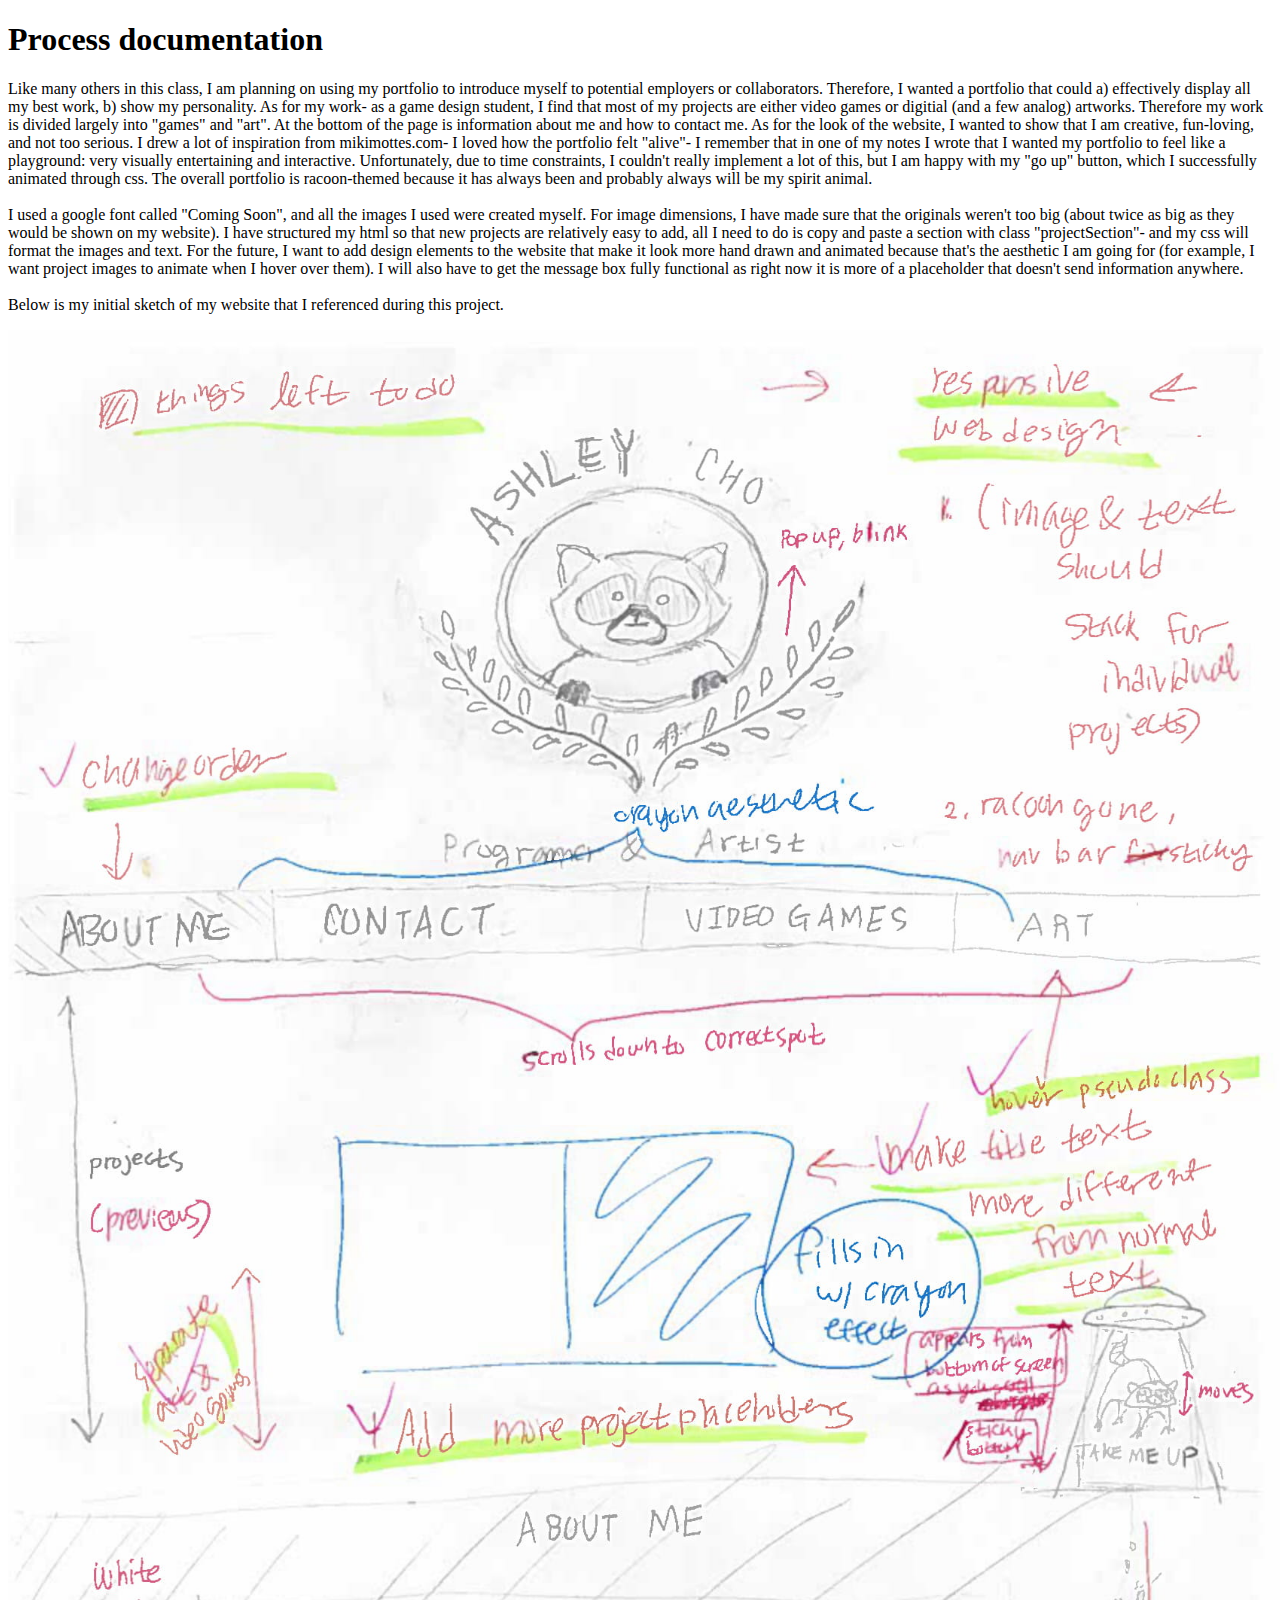
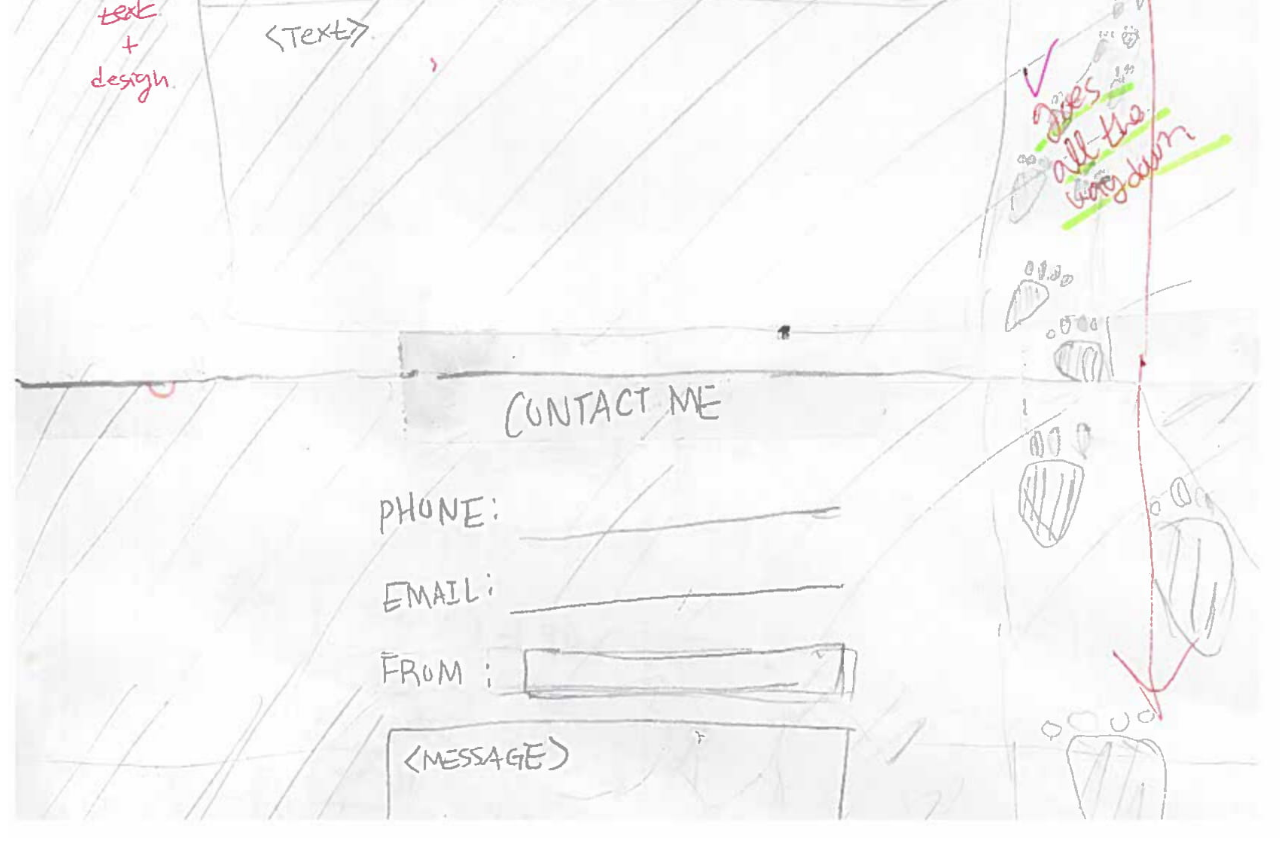
<file: documentation.html>
<!DOCTYPE html>
<html lang="en">

<head>
  <meta charset="utf-8">
  <title>Process documentation</title>
  <meta name="viewport" content="width=device-width, initial-scale=1">
</head>
<body>
    <h1>Process documentation</h1>
    <p>
        Like many others in this class, I am planning on using my portfolio to introduce myself to potential employers or collaborators. Therefore, I wanted a portfolio that could a) effectively
        display all my best work, b) show my personality.
        As for my work- as a game design student, I find that most of my projects are either video games or digitial (and a few analog) artworks. Therefore my work is divided largely
        into "games" and "art". At the bottom of the page is information about me and how to contact me. 
        As for the look of the website, I wanted to show that I am creative, fun-loving, and not too serious. I drew a lot of inspiration from mikimottes.com- I loved how the portfolio felt
        "alive"- I remember that in one of my notes I wrote that I wanted my portfolio to feel like a playground: very visually entertaining and interactive.
        Unfortunately, due to time constraints, I couldn't really implement a lot of this, but I am happy with my "go up" button, which I successfully animated through css.
        The overall portfolio is racoon-themed because it has always been and probably always will be my spirit animal.
        </br>
        </br>
        I used a google font called "Coming Soon", and all the images I used were created myself. 
        For image dimensions, I have made sure that the originals weren't too big (about twice as big as they would be shown on my website).
        I have structured my html so that new projects are relatively easy to add, all I need to do is copy and paste a section with class "projectSection"- and my css will format the images and text. 
        For the future, I want to add design elements to the website that make it look more hand drawn and animated because that's the aesthetic I am going for (for example, I want project images to animate when I hover over them). I will also have to get the message box fully functional as right now it is more of a placeholder that doesn't send information anywhere. 
        </br>
        </br>
        Below is my initial sketch of my website that I referenced during this project.

    </p>
    <img src="images/website_sketch.jpg" alt="image of website sketch" style="width:100vw;">

</body>
</html>
</file>
